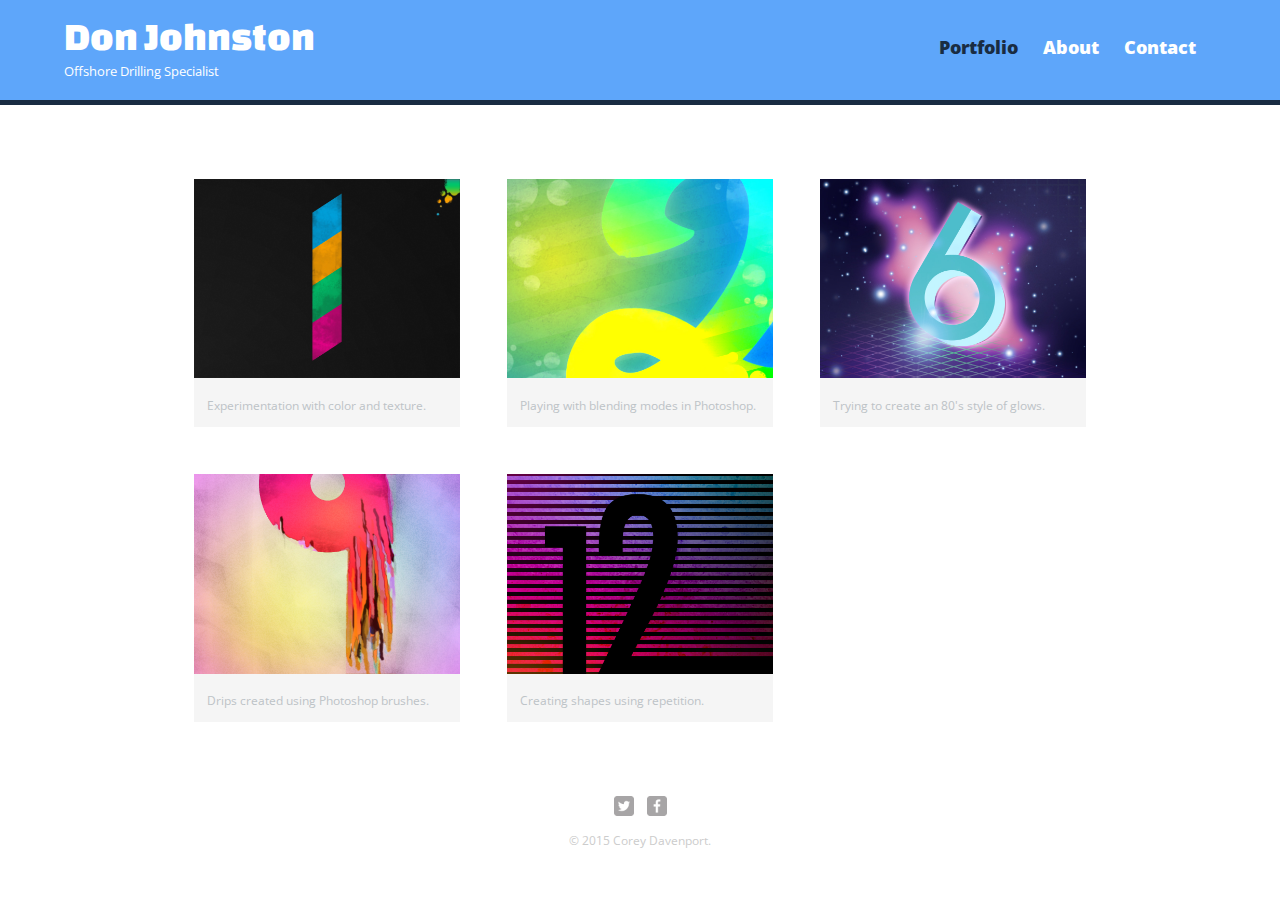
<file: index.html>
<!DOCTYPE html>
<html>
  <head>
    <meta charset="utf-8">
    <title>Don Johnston | Oil</title>
    <link rel="stylesheet" href="css/normalize.css">
    <link href='http://fonts.googleapis.com/css?family=Changa+One|Open+Sans:400italic,700italic,400,700,800' rel='stylesheet' type='text/css'>
    <link rel="stylesheet" href="css/main.css">
    <link rel="stylesheet" href="css/responsive.css">
    <meta name="viewport" content="width=device-width, initial-scale=1.0">
  </head>
  <body>
    <header>
      <a href="index.html" id="logo">
        <h1>Don Johnston</h1>
        <h2>Offshore Drilling Specialist</h2>
      </a>
      <nav>
        <ul>
          <li><a href="index.html" class="selected">Portfolio</a></li>
          <li><a href="about.html">About</a></li>
          <li><a href="contact.html">Contact</a></li>
        </ul>
      </nav>
    </header>
    <div id="wrapper">
      <section>
        <ul id="gallery">
          <li>
            <a href="img/numbers-01.jpg">
              <img src="img/numbers-01.jpg" alt="">
              <p>Experimentation with color and texture.</p>
            </a>
          </li>
          <li>
            <a href="img/numbers-02.jpg">
              <img src="img/numbers-02.jpg" alt="">
              <p>Playing with blending modes in Photoshop.</p>
            </a>
          </li>
          <li>
            <a href="img/numbers-06.jpg">
              <img src="img/numbers-06.jpg" alt="">
              <p>Trying to create an 80's style of glows.</p>
            </a>
          </li>
          <li>
            <a href="img/numbers-09.jpg">
              <img src="img/numbers-09.jpg" alt="">
              <p>Drips created using Photoshop brushes.</p>
            </a>
          </li>
          <li>
            <a href="img/numbers-12.jpg">
              <img src="img/numbers-12.jpg" alt="">
              <p>Creating shapes using repetition.</p>
            </a>
          </li>
        </ul>
      </section>
      <footer>
        <a href="http://twitter.com/nickrp"><img src="img/twitter-wrap.png" alt="Twitter Logo" class="social-icon"></a>
        <a href="http://facebook.com/nickpettit"><img src="img/facebook-wrap.png" alt="Facebook Logo" class="social-icon"></a>
        <p>&copy; 2015 Corey Davenport.</p>
      </footer>
    </div>
  </body>
</html>
</file>
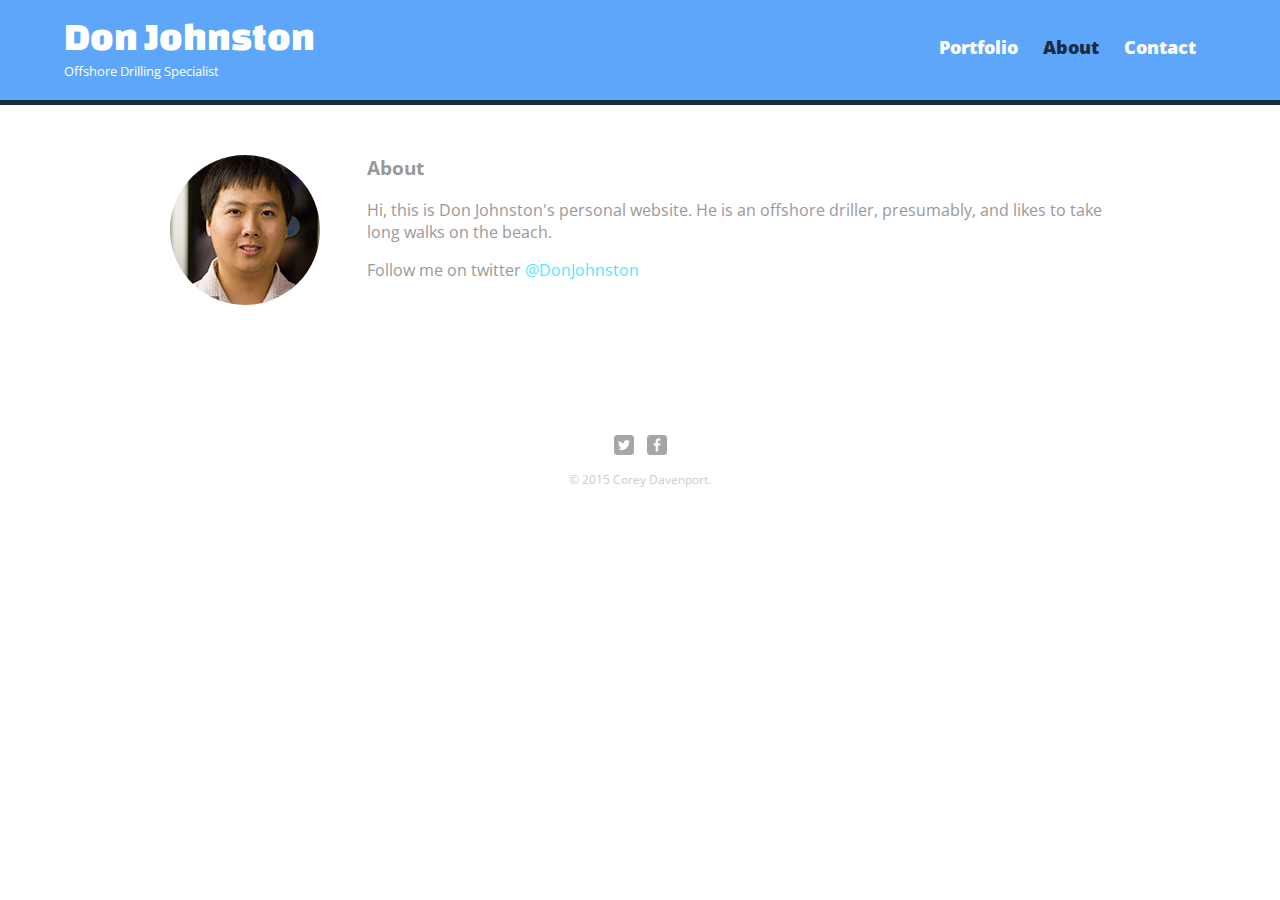
<file: about.html>
<!DOCTYPE html>
<html>
  <head>
    <meta charset="utf-8">
    <title>Don Johnston | Oil</title>
    <link rel="stylesheet" href="css/normalize.css">
    <link href='http://fonts.googleapis.com/css?family=Changa+One|Open+Sans:400italic,700italic,400,700,800' rel='stylesheet' type='text/css'>
    <link rel="stylesheet" href="css/main.css">
    <link rel="stylesheet" href="css/responsive.css">
    <meta name="viewport" content="width=device-width, initial-scale=1.0">
  </head>
  <body>
    <header>
      <a href="index.html" id="logo">
        <h1>Don Johnston</h1>
        <h2>Offshore Drilling Specialist</h2>
      </a>
      <nav>
        <ul>
          <li><a href="index.html" >Portfolio</a></li>
          <li><a href="about.html" class="selected">About</a></li>
          <li><a href="contact.html">Contact</a></li>
        </ul>
      </nav>
    </header>
    <div id="wrapper">
      <section>
        <img src="img/65.jpg" alt="Photo of Don Johnston" class="profile-photo">
        <h3>About</h3>
        <p>Hi, this is Don Johnston's personal website. He is an offshore driller, presumably, and likes to take long walks on the beach.</p>
        <p>Follow me on twitter <a href="twitter.com/DonJohnston">@DonJohnston</a></p>
      </section>
      <footer>
        <a href="http://twitter.com/nickrp"><img src="img/twitter-wrap.png" alt="Twitter Logo" class="social-icon"></a>
        <a href="http://facebook.com/nickpettit"><img src="img/facebook-wrap.png" alt="Facebook Logo" class="social-icon"></a>
        <p>&copy; 2015 Corey Davenport.</p>
      </footer>
    </div>
  </body>
</html>
</file>
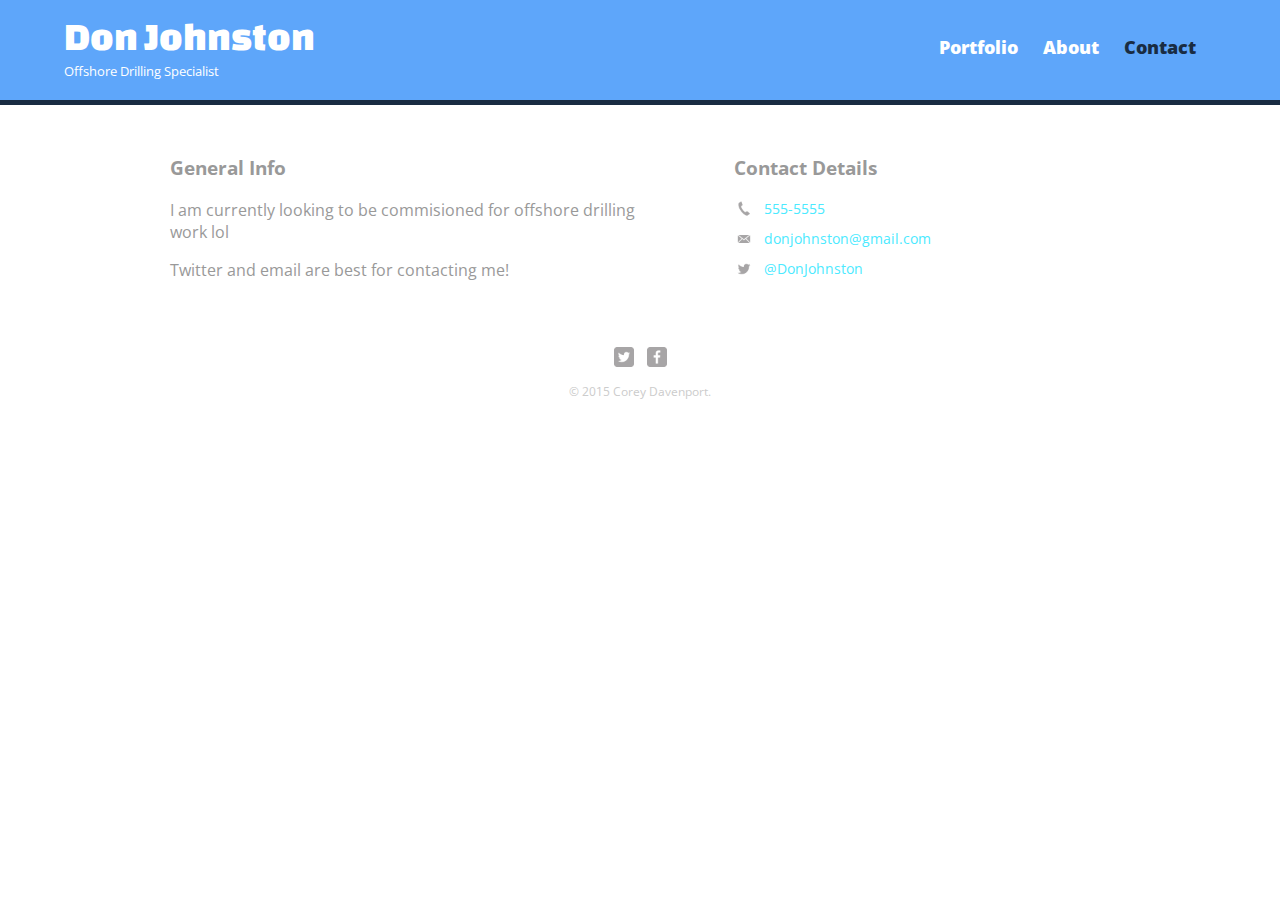
<file: contact.html>
<!DOCTYPE html>
<html>
  <head>
    <meta charset="utf-8">
    <title>Don Johnston | Oil</title>
    <link rel="stylesheet" href="css/normalize.css">
    <link href='http://fonts.googleapis.com/css?family=Changa+One|Open+Sans:400italic,700italic,400,700,800' rel='stylesheet' type='text/css'>
    <link rel="stylesheet" href="css/main.css">
    <link rel="stylesheet" href="css/responsive.css">
    <meta name="viewport" content="width=device-width, initial-scale=1.0">
  </head>
  <body>
    <header>
      <a href="index.html" id="logo">
        <h1>Don Johnston</h1>
        <h2>Offshore Drilling Specialist</h2>
      </a>
      <nav>
        <ul>
          <li><a href="index.html" >Portfolio</a></li>
          <li><a href="about.html">About</a></li>
          <li><a href="contact.html" class="selected">Contact</a></li>
        </ul>
      </nav>
    </header>
    <div id="wrapper">
      <section id="primary">
        <h3>General Info</h3>
        <p>I am currently looking to be commisioned for offshore drilling work lol</p>
        <p>Twitter and email are best for contacting me!</p>
      </section>
      <section id="secondary">
        <h3>Contact Details</h3>
        <ul class="contact-details">
          <li class="phone"><a href="tel:555-5555">555-5555</a></li>
          <li class="mail"><a href="mailto:donjohnston@gmail.com">donjohnston@gmail.com</a></li>
          <li class="twitter"><a href="http://twitter.com/cairnelan/intent/tweet?screen_name=cairnelan">@DonJohnston</a></li>
        </ul>
      </section>
      <footer>
        <a href="http://twitter.com/nickrp"><img src="img/twitter-wrap.png" alt="Twitter Logo" class="social-icon"></a>
        <a href="http://facebook.com/nickpettit"><img src="img/facebook-wrap.png" alt="Facebook Logo" class="social-icon"></a>
        <p>&copy; 2015 Corey Davenport.</p>
      </footer>
    </div>
  </body>
</html>
</file>
<file: css/main.css>
/**********************************
GENERAL
***********************************/

body {
  font-family: 'Open Sans', sans-serif;
}

#wrapper {
  max-width: 940px;
  margin: 0 auto;
  padding: 0 5%;
}

a {
  text-decoration: none;
}

img {
  max-width: 100%;
}

h3 {
  margin: 0 0 1em 0;

}


/**********************************
HEADING
***********************************/

header {
  float: left;
  margin: 0 0 30px 0;
  padding: 5px 0 0 0;
  width: 100%;

}


#logo {
  text-align: center;
  margin: 0;
}

h1 {
  font-family: 'Changa One', sans-serif;
  margin: 15px 0;
  font-size: 1.75em;
  font-weight: normal;
  line-height: 0.8em;
}

h2 {
  font-size: 0.75em;
  margin: -5px 0 0;
  font-weight: normal;
}





/**********************************
NAVIGATION
***********************************/

nav {
  text-align: center;
  padding: 10px 0;
  margin: 20px 0 0;
}

nav ul {
  list-style: none;
  margin: 0 10px;
  padding: 0;
}

nav li {
  display: inline-block;
}

nav a {
  font-weight: 800;
  padding: 15px 10px;
}

/**********************************
FOOTER
***********************************/

footer {
  font-size: 0.75em;
  text-align: center;
  clear: both;
  padding-top: 50px;
  color: #ccc;
}

.social-icon {
  width: 20px;
  height: 20px;
  margin: 0 5px;
}

/**********************************
PAGE: PORTFOLIO
***********************************/

#gallery {
  margin: 0;
  padding: 0;
  list-style: none;
}

#gallery li {
  float: left;
  width: 45%;
  margin: 2.5%;
  background-color: #f5f5f5;
  color: #bdc3c7;
}

#gallery li a p {
  margin: 0;
  padding: 5%;
  font-size: 0.75em;
  color: #bdc3c7
}

/**********************************
PAGE: ABOUT
***********************************/

.profile-photo {
  display: block;
  max-width: 150px;
  margin: 0 auto 30px;
  border-radius: 100%;

}
/**********************************
PAGE: CONTACT
***********************************/
.contact-details {
  list-style: none;
  padding: 0;
  margin: 0;
  font-size: 0.9em;
}
.contact-details a {
  display: block;
  min-height: 20px;
  background-repeat: no-repeat;
  background-size: 20px 20px;
  padding: 0 0 0 30px;
  margin: 0 0 10px;
}


.contact-details li.phone a {
  background-image: url('../img/phone.png')
}
.contact-details li.mail a {
  background-image: url('../img/mail.png')
}

.contact-details li.twitter a {
  background-image: url('../img/twitter.png')
}

/**********************************
COLORS
***********************************/

/* site body */
body {
  background-color: #fff;
  color: #999;
}

/* green header */
header {
  background: #5EA6FA;
  border-color: #4275B0;
}

/* nav background on mobile */
nav {
  background: #4275B0;
}

/* logo text */
h1, h2 {
  color: #fff;
}

/* links */
a {
  color: #4CEAFF;
}

/* nav link */
nav a, nav a:visited {
  color: #fff;
}

/* selected nav link */
nav a.selected, nav a:hover {
  color: #192C42 ;
}
</file>
<file: css/responsive.css>
@media screen and (min-width: 480px) {
/**********************************
TWO COLUMN LAYOUT
***********************************/

	#primary {
		width: 50%;
		float: left;
	}

	#secondary {
		width: 40%;
		float: right;
	}

	/**********************************
	PAGE: PORTFOLIO
	***********************************/

	#gallery li {
		width: 28.33333%;
	}

	#gallery li:nth-child(4n) {
		clear:left;
	}


		/**********************************
	PAGE: PORTFOLIO
	***********************************/

	.profile-photo {
		float: left;
		margin: 0 5% 80px 0;
	}
}

@media screen and (min-width:  660px) {
		/**********************************
	HEADER
	***********************************/
	nav {
		background: none;
		float: right;
		font-size: 1.125em;
		margin-right: 5%;
		text-align: right;
		width: 45%; 
	}

	#logo {
		float: left;
		text-align: left;
		margin-left: 5%;
		width: 45%;
	}

	h1 {
		font-size: 2.5em;
	}

	h2 {
		font-size: 0.825em;
		margin-bottom: 20px;
	}

	header {
		border-bottom: 5px solid #192C42;
		margin-bottom: 50px;
	}
}
</file>
